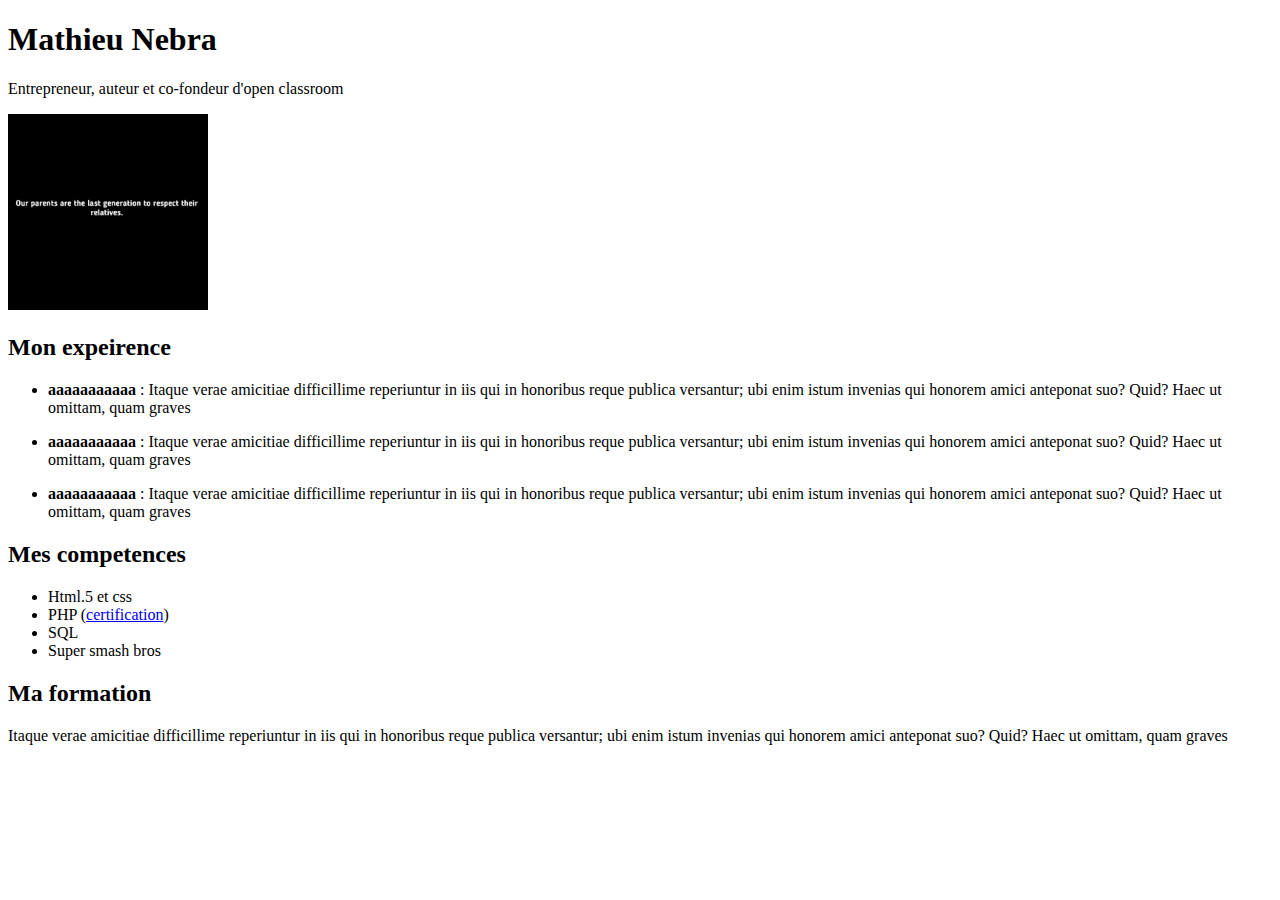
<file: s1/html/cv.html>
<!DOCTYPE html>
<html lang="en">
<head>
    <meta charset="UTF-8">
    <title>Exercice CV</title>
</head>
<body>
    <h1>Mathieu Nebra</h1>
    <p>Entrepreneur, auteur et co-fondeur d'open classroom</p>
    <img src="./../images/img1.jpg" alt="photo1" width="200px">
    <h2>Mon expeirence</h2>
    <ul>
        <li>
            <p><b>aaaaaaaaaaa</b> : Itaque verae amicitiae difficillime reperiuntur in iis qui in honoribus reque publica versantur; ubi enim istum invenias qui honorem amici anteponat suo? Quid? Haec ut omittam, quam graves</p>
        </li>
        <li>
            <p><b>aaaaaaaaaaa</b> : Itaque verae amicitiae difficillime reperiuntur in iis qui in honoribus reque publica versantur; ubi enim istum invenias qui honorem amici anteponat suo? Quid? Haec ut omittam, quam graves</p>
        </li>
        <li>
            <p><b>aaaaaaaaaaa</b> : Itaque verae amicitiae difficillime reperiuntur in iis qui in honoribus reque publica versantur; ubi enim istum invenias qui honorem amici anteponat suo? Quid? Haec ut omittam, quam graves</p>
        </li>
    </ul>
    <h2>Mes competences</h2>
    <ul>
        <li>Html.5 et css</li>
        <li>PHP  (<a href="https://www.faux-texte.com/lorem-ipsum-1.htm" target="_blank">certification</a>) </li>
        <li>SQL</li>
        <li>Super smash bros</li>
    </ul>
    <h2>Ma formation</h2>
    <p>Itaque verae amicitiae difficillime reperiuntur in iis qui in honoribus reque publica versantur; ubi enim istum invenias qui honorem amici anteponat suo? Quid? Haec ut omittam, quam graves</p>
</body>
</html>
</file>
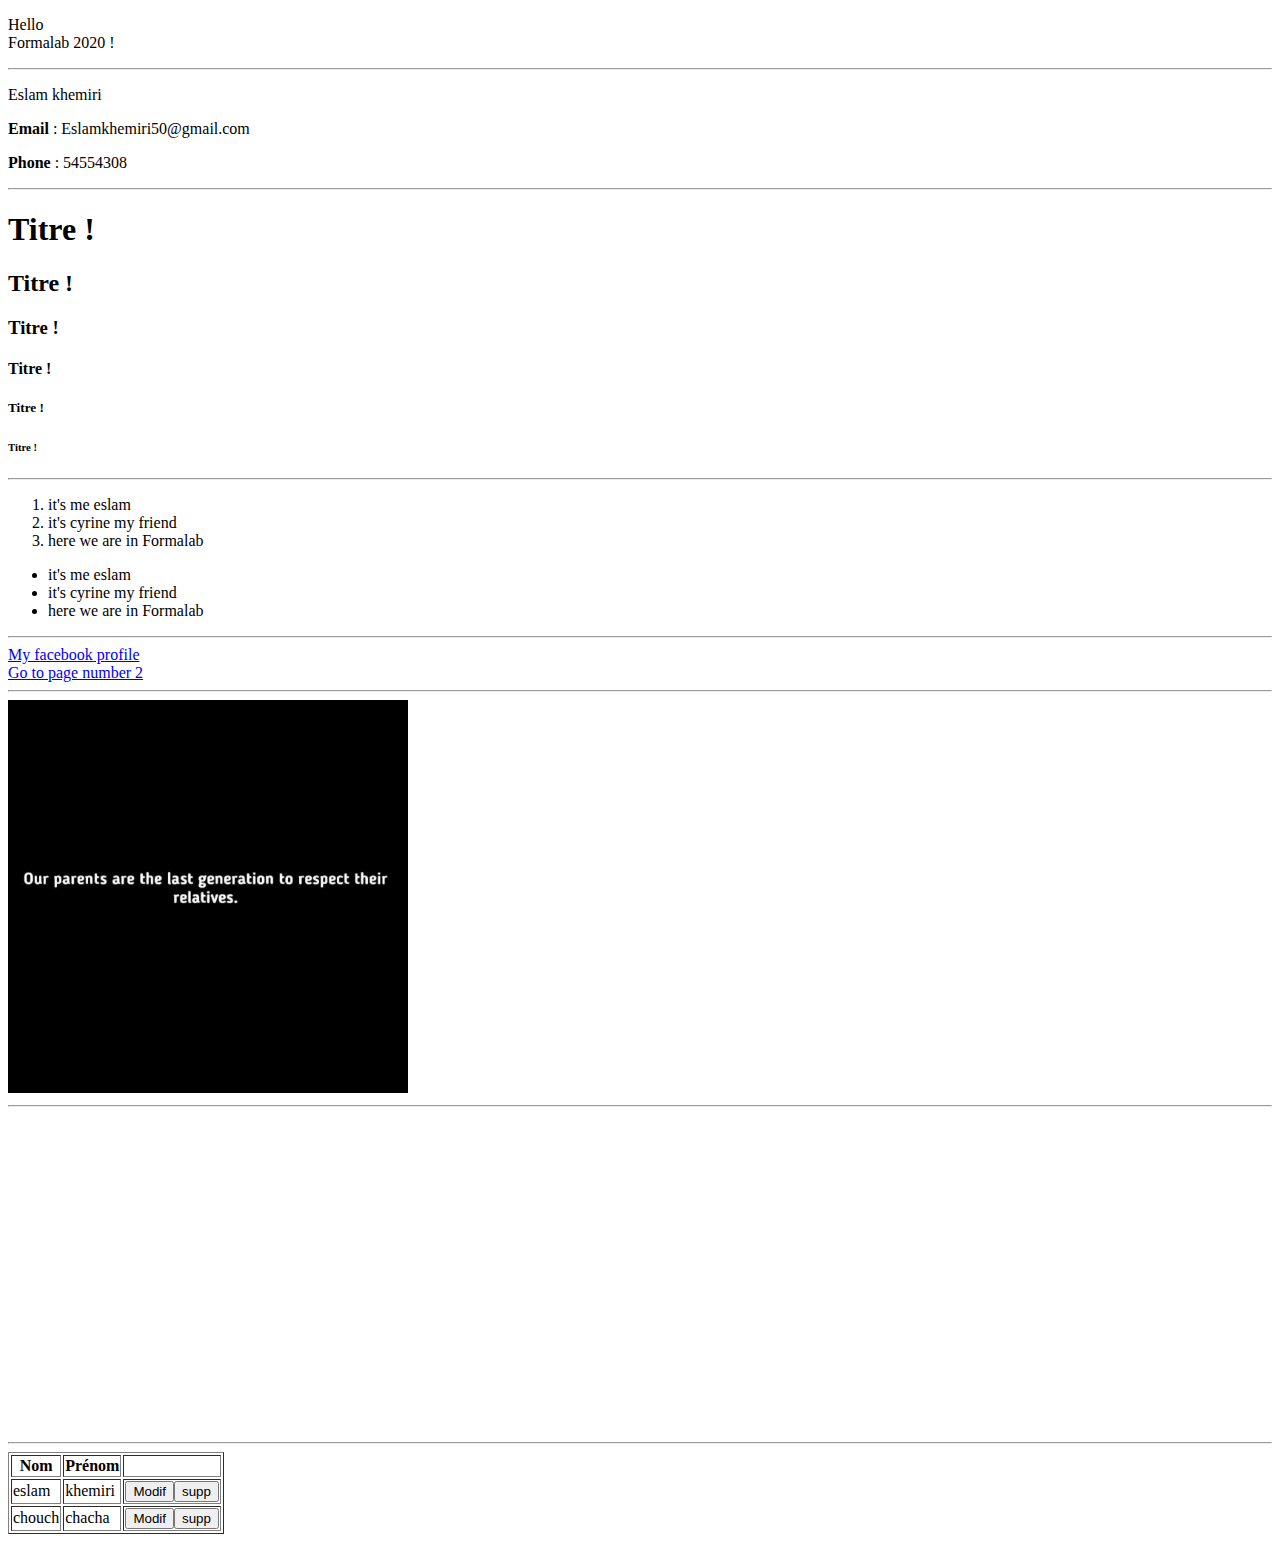
<file: s1/html/para.html>
<!DOCTYPE html>
<html>

<head>
    <meta charset="utf-8">
    <title>exercice1</title>
</head>

<body>
    <p> Hello <br /> Formalab 2020 !</p>
    <hr />
    <p>Eslam khemiri</p>
    <p> <b> Email </b>: Eslamkhemiri50@gmail.com</p>
    <p> <b> Phone </b>: 54554308</p>
    <hr />
    <h1>Titre !</h1>
    <h2>Titre !</h2>
    <h3>Titre !</h3>
    <h4>Titre !</h4>
    <h5>Titre !</h5>
    <h6>Titre !</h6>
    <hr />
    <ol>
        <li> it's me eslam </li>
        <li> it's cyrine my friend</li>
        <li> here we are in Formalab</li>
    </ol>
    <ul>
        <li> it's me eslam </li>
        <li> it's cyrine my friend</li>
        <li> here we are in Formalab</li>
    </ul>
    <hr />
    <a href="https://www.facebook.com/islem.khemiri.90/" target="_blank">My facebook profile</a> <br>
    <a href="./page2.html">Go to page number 2 </a>
    <hr />
    <img src="./../images/img1.jpg" alt="photo 1" width="400px">
    <hr />
    <iframe width="560" height="315" src="https://www.youtube.com/embed/BtU-gB8S2HY" frameborder="0"
        allow="accelerometer; autoplay; encrypted-media; gyroscope; picture-in-picture" allowfullscreen></iframe>
    <hr />
    <table border="1">
        <thead>
            <tr>
                <th>Nom</th>
                <th>Prénom</th>
                <th></th>
            </tr>
        </thead>
        <tbody>
            <tr>
                <td>eslam</td>
                <td>khemiri</td>
                <td><button>Modif</button><button>supp</button></td>
            </tr>
            <tr>
                <td>chouch</td>
                <td>chacha</td>
                <td><button>Modif</button><button>supp</button></td>
            </tr>
        </tbody>
    </table>















</body>

</html>
</file>
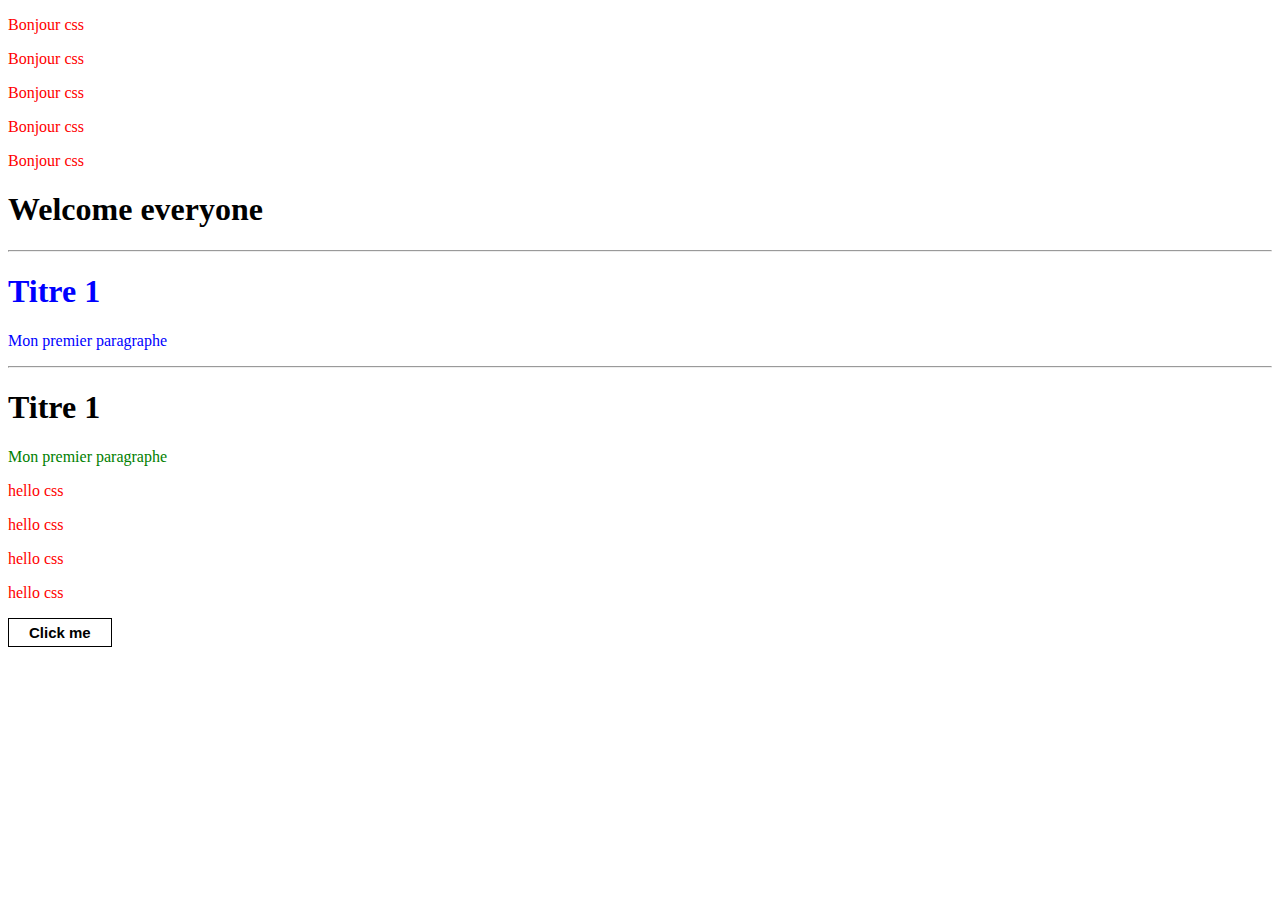
<file: s3/html/selecteurcss.html>
<!DOCTYPE html>
<html lang="en">
<head>
    <meta charset="UTF-8">
    <title>introcss</title>
    <link rel="stylesheet" href="./../css/select.css">
</head>
<body>
    <p id="p1">Bonjour css</p>
    <p id="p2">Bonjour css</p>
    <p id="p3" class="c1 c2">Bonjour css</p>
    <p id="p4" class="c1">Bonjour css</p>
    <p id="p5" class="c1">Bonjour css</p>
    <h1>Welcome everyone</h1>
    <hr>
    <h1 class="bleu">Titre 1 </h1>
    <p class="bleu">Mon premier paragraphe</p>
    <hr>
    <h1 class="vert">Titre 1 </h1>
    <p class="vert">Mon premier paragraphe</p>
    <div class="mondiv1">
        <p class="mc1">hello css</p>
        <p class="mc2">hello css</p>
        <p class="mc3">hello css</p>
    </div>
    <p class="mc1">hello css</p>
    <button class="btn">Click me </button>







</body>
</html>
</file>
<file: s3/css/select.css>
p{
    color: #ff0000;
}
.c2{
    font-family: cursive;
}

.bleu{
    color: blue;
}
p.vert{
    color: green;
}
div .mc1{
    font-family: cursive;
}
.btn{
    border: 1px solid #000;
    padding: 5px 20px;
    font-size: 15px;
    font-family: 'Segoe UI', Tahoma, Geneva, Verdana, sans-serif;
    transition: ease 0.5s;
    border-radius: 0;
    background-color: #fff;
    font-weight: 600;
}
.btn:hover{
    background-color: #000;
    color: #fff;
}
</file>
